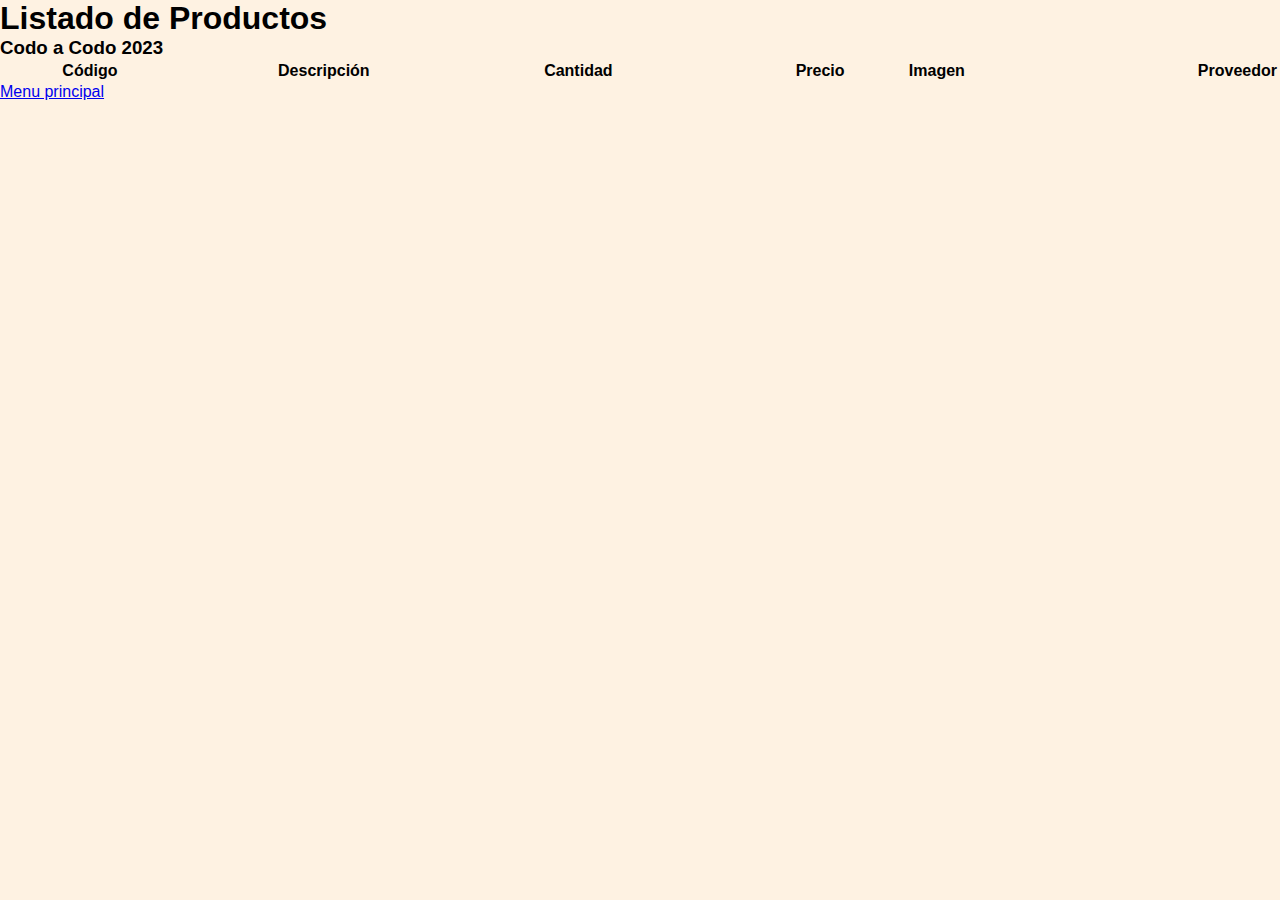
<file: listado.html>
<!DOCTYPE html>
<html lang="es">

<head>
    <meta charset="UTF-8">
    <meta http-equiv="X-UA-Compatible" content="IE=edge">
    <meta name="viewport" content="width=device-width, initial-scale=1.0">
    <title>Listado de Productos</title>
    <link rel="stylesheet" href="estilos.css">
</head>

<body>
    <h1>Listado de Productos</h1>
    <h3>Codo a Codo 2023</h3>
    <table> <!-- Se crea una tabla para mostrar los productos. -->
        <thead> <!--Encabezado de la tabla con columnas para código, descripción, cantidad, precio y acciones.-->
            <tr>
                <th>Código</th>
                <th>Descripción</th>
                <th>Cantidad</th>                
                <th align="right">Precio</th>
                <th>Imagen</th>
                <th align="right">Proveedor</th>
                
            </tr>
        </thead>
        <tbody id="tablaProductos"> </tbody>
    </table>

    <div class="contenedor-centrado">
        <a href="index.html">Menu principal</a>
    </div>

    <script>
        const URL = "http://127.0.0.1:5000/"

        // Al subir al servidor, deberá utilizarse la siguiente ruta. USUARIO debe ser reemplazado por el nombre de usuario de Pythonanywhere
        //const URL = "https://USUARIO.pythonanywhere.com/"
        

        // Realizamos la solicitud GET al servidor para obtener todos los productos.
        fetch(URL + 'productos')
            .then(function (response) {
                if (response.ok) {
                    //Si la respuesta es exitosa (response.ok), convierte el cuerpo de la respuesta de formato JSON a un objeto JavaScript y pasa estos datos a la siguiente promesa then.
                    return response.json(); 
            } else {
                    // Si hubo un error, lanzar explícitamente una excepción para ser "catcheada" más adelante
                    throw new Error('Error al obtener los productos.');
                }
            })

            //Esta función maneja los datos convertidos del JSON.
            .then(function (data) {
                let tablaProductos = document.getElementById('tablaProductos'); //Selecciona el elemento del DOM donde se mostrarán los productos.

                // Iteramos sobre cada producto y agregamos filas a la tabla
                for (let producto of data) {
                    let fila = document.createElement('tr'); //Crea una nueva fila de tabla (<tr>) para cada producto.
                    fila.innerHTML = '<td>' + producto.codigo + '</td>' +
                        '<td>' + producto.descripcion + '</td>' +
                        '<td align="right">' + producto.cantidad + '</td>' +
                        '<td align="right">' + producto.precio + '</td>' +
                        // Mostrar miniatura de la imagen
                        '<td><img src=./static/imagenes/' + producto.imagen_url +' alt="Imagen del producto" style="width: 100px;"></td>' + '<td align="right">' + producto.proveedor + '</td>';
                        
                        //Al subir al servidor, deberá utilizarse la siguiente ruta. USUARIO debe ser reemplazado por el nombre de usuario de Pythonanywhere
                        //'<td><img src=https://www.pythonanywhere.com/user/USUARIO/files/home/USUARIO/mysite/static/imagenes/' + producto.imagen_url +' alt="Imagen del producto" style="width: 100px;"></td>' + '<td align="right">' + producto.proveedor + '</td>';
                    
                    //Una vez que se crea la fila con el contenido del producto, se agrega a la tabla utilizando el método appendChild del elemento tablaProductos.
                    tablaProductos.appendChild(fila);
                }
            })

            //Captura y maneja errores, mostrando una alerta en caso de error al obtener los productos.
            .catch(function (error) {
                // Código para manejar errores
                alert('Error al obtener los productos.');
            });
    </script>
</body>
</html>
</file>
<file: estilos.css>
/* Fuente importada de GoogleFonts */
@import url('https://fonts.googleapis.com/css2?family=Grand+Hotel&display=swap');


* {
    margin: 0;
    box-sizing: border-box;
}


body {
    background-color: #FEF2E2;
    font-family: 'Gill Sans', 'Gill Sans MT', Calibri, 'Trebuchet MS', sans-serif;
    min-height: 100vh;
    display: flex;
    flex-direction: column;
    /*Esto lo hice para que me ponga el footer abajo de todo*/
}


/* _____________________________TARJETAS_____________________________ */

section {
    margin: 15px 0px 15px 0px;
}

.contenedor {
    display: flex;
    flex-wrap: wrap;
    justify-content: center;
}

.tarjeta {
    background-color: #dbdbdb;
    max-width: 300px;
    margin-bottom: 15px;
    overflow: hidden;
}

.tarjeta img {
    float: left;
}

img {
    width: 300px;
}

.contenido {
    padding: 10px;
}

/* ___________________________________________________________________ */




/* ________________________HOVER IMAGENES MAIN________________________ */

.tarjeta {
    width: 250px;
    margin: 5px;
    border-radius: 4px;
}

.contenedor {
    color: #4A3A24;
}

.tarjeta {
    display: flex;
    position: relative;
    flex-direction: column;
}

.imgYdescripcion img {
    transition: all 0.3s linear;
    float: left;
    width: 250px;
    height: 160px;
    object-fit: cover;
}

.tarjetaTexto {
    position: absolute;
    opacity: 0;
    z-index: 1;
    bottom: 40px;
    left: 10;
    width: 230px;
    height: 100%;
    display: flex;
    justify-content: center;
    align-items: center;
    transition: all 0.3s linear;
    color: black;
    text-decoration: none;
    padding: 10px;
}

.imgYdescripcion:hover .tarjetaTexto {
    opacity: 1;
}

.imgYdescripcion:hover img {
    opacity: 0.3;
}

/* ___________________________________________________________________ */



/* ______________________________HEADER_______________________________ */

.banner {
    position: relative;
    color: white;
}

.titulo-centrado {
    font-family: "Grand Hotel";
    position: absolute;
    top: 50%;
    left: 50%;
    transform: translate(-50%, -50%);
    text-shadow: 1px 1px 2px black;
    font-size: 3.6vw;
    /* Uso vw,vh, vmax o vmin para ajustar el texto al viewport (dispositivo)  */
}

/* ___________________________________________________________________ */



/* ________________________BARRA DE NAVEGACIÓN________________________ */

@media only screen and (min-width:500px) {
    /*--------------------MENuUUuu DROPDOWN---------------*/

    .navbar {
        overflow: hidden;
        background-color: #fcc07b;
      }

      #menu-btn {
        visibility: hidden;
        position: absolute;
      }
      
      .navbar a {
        float: left;
        font-size: 90%;
        color: #4A3A24;
        text-align: center;
        padding: 14px 16px;
        text-decoration: none;
      }
      
      .dropdown {
        float: right;
        overflow: hidden;
      }
      
      .dropdown .dropbtn {
        font-size: 16px;  
        border: none;
        outline: none;
        color: #4A3A24;
        padding: 14px 16px;
        background-color: inherit;
        font-family: inherit;
        margin: 0;
      }
      
      .navbar a:hover, .dropdown:hover .dropbtn {
        background-color: #79613f;
        color: #f9f9f9;
      }
      
      .dropdown-content {
        display: none;
        position: absolute;
        background-color: #fcc07b;
        min-width: 160px;
        box-shadow: 0px 8px 16px 0px rgba(0,0,0,0.2);
        z-index: 1;
      }
      
      .dropdown-content a {
        float: none;
        color: #4A3A24;
        padding: 12px 16px;
        text-decoration: none;
        display: block;
        text-align: left;
      }
      
      .dropdown-content a:hover {
        background-color: #79613f;
      }
      
      .dropdown:hover .dropdown-content {
        display: block;

}
}

/* Menú hamburguesa */
@media only screen and (max-width:500px) {
    .header {
        background-color: #fcc07b;
        box-shadow: 1px 1px 4px 0 rgba(0,0,0,.1);
        position: fixed;
        width: 100%;
        z-index: 3;
      }
      
      .header ul {
        margin: 0;
        padding: 0;
        list-style: none;
        overflow: hidden;
        background-color: #fcc07b;
      }
      
      .header a, .header .dropdown {
        display: block;
        padding: 20px 20px;
        border-right: 1px solid #f4f4f4;
        text-decoration: none;
        color: #4A3A24;
      }
      
      .header a:hover,
      .header .menu-btn:hover, .header button {
        background-color: #79613f;
        color: #f9f9f9;
      }
      

      
      /* menu */
      
      .header .menu {
        clear: both;
        max-height: 0;
        transition: max-height .2s ease-out;
      }
      
      /* menu icon */
      
      .header .menu-icon {
        cursor: pointer;
        display: inline-block;
        float: right;
        padding: 20px;
        position: relative;
        user-select: none;
      }
      
      .header .menu-icon .navicon {
        background: #333;
        display: block;
        height: 2px;
        position: relative;
        transition: background .2s ease-out;
        width: 18px;
      }
      
      .header .menu-icon .navicon:before,
      .header .menu-icon .navicon:after {
        background: #333;
        content: '';
        display: block;
        height: 100%;
        position: absolute;
        transition: all .2s ease-out;
        width: 100%;
      }
      
      .header .menu-icon .navicon:before {
        top: 5px;
      }
      
      .header .menu-icon .navicon:after {
        top: -5px;
      }
      
      /* menu btn */
      
      .header .menu-btn {
        display: none;
      }
      
      .header .menu-btn:checked ~ .menu {
        max-height: 240px;
      }
      
      .header .menu-btn:checked ~ .menu-icon .navicon {
        background: transparent;
      }
      
      .header .menu-btn:checked ~ .menu-icon .navicon:before {
        transform: rotate(-45deg);
      }
      
      .header .menu-btn:checked ~ .menu-icon .navicon:after {
        transform: rotate(45deg);
      }
      
      .header .menu-btn:checked ~ .menu-icon:not(.steps) .navicon:before,
      .header .menu-btn:checked ~ .menu-icon:not(.steps) .navicon:after {
        top: 0;
      }
}

/* ___________________________________________________________________ */



/* ______________________________FOOTER_______________________________ */

footer {
    padding: 13px;
    background-color: #fcc07b;
    display: flex;
    justify-content: center;
    margin-top: auto;
    /*Para que el footer quede abajo de todo*/
}

footer a {
    margin: 10px;
}

footer img {
    width: 20px;
}

/* Boton de ir hacia arriba */
#top {
    position: fixed;
    width: 30px;
    right: 2%;
    bottom: 2%;
}

#top img {
    width: 30px;
}

/* ___________________________________________________________________ */



/* ____________________________ACERCA DE______________________________ */

.about {
    padding: 20px;
    max-width: 900px;
    display: block;
    margin: auto;
    color: #362b1b;
}

.about h3 {
    margin-bottom: 10px;
    color: #362b1b;
}

/* Pantallas mayores a 500px */
@media only screen and (min-width:500px) {
    .about {
        width: 80%;
        max-width: 600px;
    }
}

/* ___________________________________________________________________ */



/* _____________________________CONTACTO______________________________ */

.contacto {
    max-width: 500px!important;
}

#mail {
    width: 100%;
}

/*Agregué el textarea con SPAN en vez del textarea común, para que se modifique el alto automáticamente a medida que escribo */
.textarea {
    border: 1px solid black;
    border-radius: 3px;
    font-family: inherit;
    font-size: inherit;
    padding: 1px 6px;
}

.textarea {
    display: block;
    width: 100%;
    overflow: hidden;
    resize: both;
    min-height: 40px;
    line-height: 20px;
    background-color: white;
}

.textarea[contenteditable]:empty::before {
    content: "Ingrese su comentario aquí";
    color: gray;
}

/* ___________________________________________________________________ */




/* ____________________________SUCURSALES_____________________________ */

.sucursal {
    margin: 0px 10px;
}

.sucursales {
    padding: 20px;
    display: block;
    margin: auto;
    color: #362b1b;
}

.sucursales h3 {
    margin-bottom: 10px;
    color: #362b1b;
}

@media only screen and (min-width:500px) {
    .sucursales {
        width: 80%;
        /* max-width: 600px; */
    }
}

.sucursal-title {
    font-size: 1.2rem;
    text-align: center;
    margin: 1rem;
    color: #f0f0f0;
    background: #0e0e0e;
    box-shadow: 5px 5px 0px 0px rgb(138, 138, 138);
}

.sucursales-container {
    display: flex;
    justify-content: space-around;
    align-items: center;
    flex-wrap: wrap;
}

@media (max-width: 900px) {
    .sucursales-container {

        display: flex;
        flex-wrap: wrap;
        justify-content: space-around;
        align-items: center;
        margin-bottom: 2rem;

        flex-direction: column;
    }
}

/* ___________________________________________________________________ */




/* __________________________ELIMINAR PLATOS__________________________ */

.eliminar {
    padding: 20px;
    max-width: 900px;
    display: block;
    margin: auto;
    color: #362b1b;
}

.eliminar h3 {
    margin-bottom: 10px;
    color: #362b1b;
}

/* ___________________________________________________________________ */




/* ______________________CARGAR/MODIFICAR PLATOS______________________ */

.formularioo {
    padding: 20px;
    max-width: 350px;
    display: block;
    margin: auto;
    color: #362b1b;
}

.formularioo input {
    width:100%;
    margin-bottom: 5px;
}

/* ___________________________________________________________________ */
</file>
